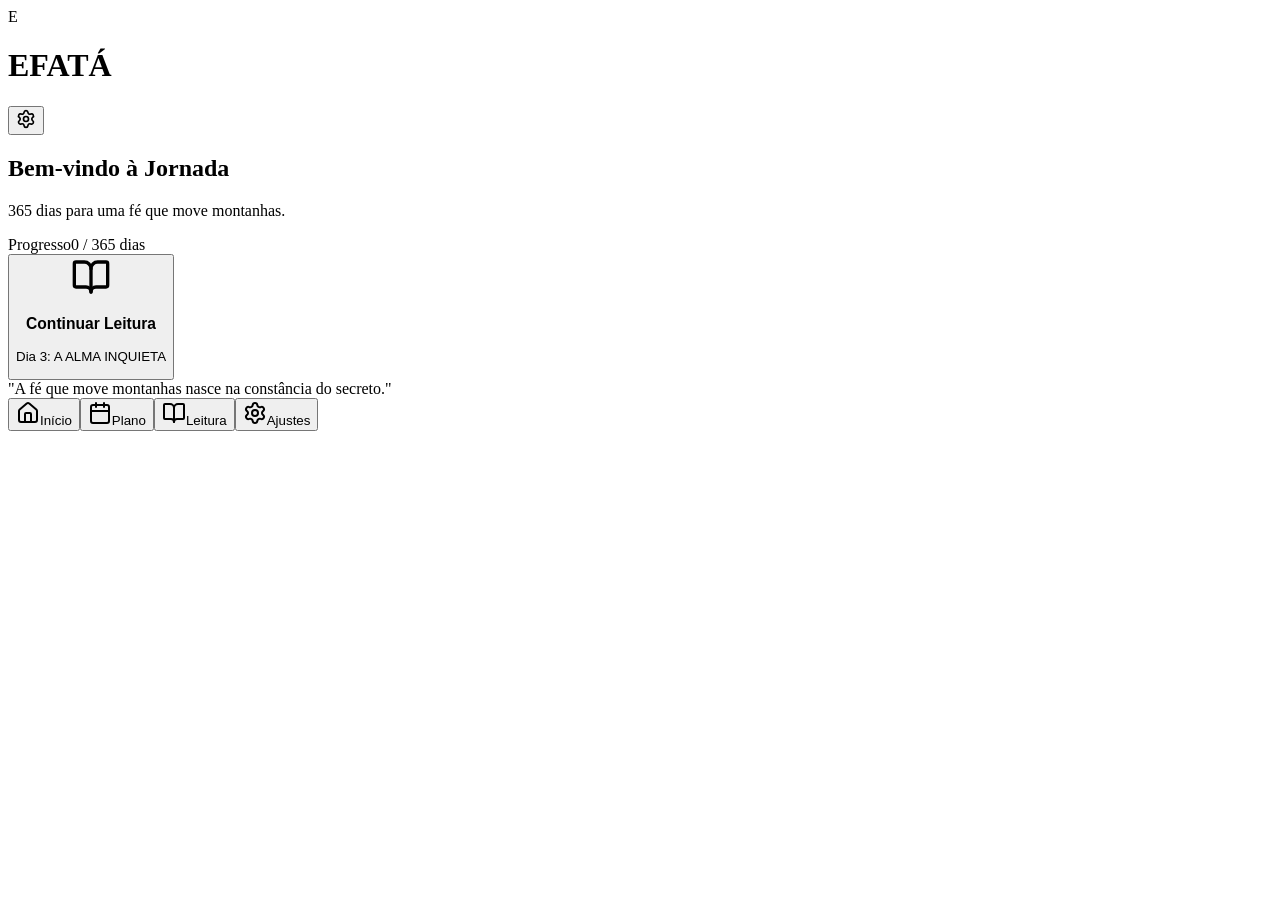
<file: capa.png._files/saved_resource.html>
<!DOCTYPE html>
<!-- saved from url=(0069)https://ais-dev-co6hykme5xnju6vspq6vat-307223869239.us-west2.run.app/ -->
<html lang="en"><head><meta http-equiv="Content-Type" content="text/html; charset=UTF-8">
    
    <meta name="viewport" content="width=device-width, initial-scale=1.0">
    <title>EFATÁ - Devocional Diário</title>
    <link rel="manifest" href="https://ais-dev-co6hykme5xnju6vspq6vat-307223869239.us-west2.run.app/manifest.json">
    <meta name="theme-color" content="#5A5A40">
    <link rel="apple-touch-icon" href="https://cdn-icons-png.flaticon.com/512/3399/3399168.png">
    <script type="module" crossorigin="" src="./index-BQ7ib9eU.js.baixados"></script>
    <link rel="stylesheet" crossorigin="" href="./index-Csw-cnxr.css">
  <link rel="manifest" href="https://ais-dev-co6hykme5xnju6vspq6vat-307223869239.us-west2.run.app/manifest.webmanifest"><script src="./_aistudio-iframe.js.baixados"></script><script src="./html2canvas-pro"></script><style>.aistudio-hover-highlight { box-shadow: inset 0 0 0 0.5px white, inset 0 0 0 1.5px rgba(128,128,128,0.6) !important; }.aistudio-active-highlight { box-shadow: inset 0 0 0 0.5px white, inset 0 0 0 1.5px #87a9ff !important; }#aistudio-focus-mode-tag { position: absolute; display: none; background: #87a9ff; border-radius: 4px; border: 0.5px solid white; z-index: 10000; text-transform: lowercase; padding: 2px 4px; color: #32302c; font-family: Inter, sans-serif; font-size: 12px; font-style: normal; font-weight: 400; line-height: 16px; pointer-events: none; }#aistudio-hover-mode-tag { position: absolute; display: none; background: rgba(128,128,128,0.6); border-radius: 4px; border: 0.5px solid white; z-index: 10000; text-transform: lowercase; padding: 2px 4px; color: white; font-family: Inter, sans-serif; font-size: 12px; font-style: normal; font-weight: 400; line-height: 16px; pointer-events: none; }</style></head>
  <body>
    <div id="root"><div class="min-h-screen flex flex-col transition-colors duration-300 bg-brand-cream text-brand-ink"><header class="sticky top-0 z-30 bg-inherit/80 backdrop-blur-md border-b border-brand-olive/10 px-4 py-3 flex items-center justify-between"><div class="flex items-center gap-2"><div class="w-8 h-8 bg-brand-olive rounded-lg flex items-center justify-center text-white font-serif font-bold">E</div><h1 class="text-xl font-serif font-bold tracking-tight">EFATÁ</h1></div><div class="flex items-center gap-4"><button class="p-2 hover:bg-brand-olive/10 rounded-full transition-colors"><svg xmlns="http://www.w3.org/2000/svg" width="20" height="20" viewBox="0 0 24 24" fill="none" stroke="currentColor" stroke-width="2" stroke-linecap="round" stroke-linejoin="round" class="lucide lucide-settings" aria-hidden="true"><path d="M9.671 4.136a2.34 2.34 0 0 1 4.659 0 2.34 2.34 0 0 0 3.319 1.915 2.34 2.34 0 0 1 2.33 4.033 2.34 2.34 0 0 0 0 3.831 2.34 2.34 0 0 1-2.33 4.033 2.34 2.34 0 0 0-3.319 1.915 2.34 2.34 0 0 1-4.659 0 2.34 2.34 0 0 0-3.32-1.915 2.34 2.34 0 0 1-2.33-4.033 2.34 2.34 0 0 0 0-3.831A2.34 2.34 0 0 1 6.35 6.051a2.34 2.34 0 0 0 3.319-1.915"></path><circle cx="12" cy="12" r="3"></circle></svg></button></div></header><main class="flex-1 overflow-y-auto pb-24"><div class="p-6 max-w-2xl mx-auto space-y-8" style="opacity: 1; transform: none;"><section class="bg-white dark:bg-zinc-800 p-8 rounded-[32px] shadow-sm border border-brand-olive/5"><h2 class="text-3xl font-serif mb-2">Bem-vindo à Jornada</h2><p class="text-zinc-500 dark:text-zinc-300 mb-8">365 dias para uma fé que move montanhas.</p><div class="space-y-3"><div class="flex justify-between text-sm font-medium"><span class="text-brand-olive font-bold uppercase tracking-widest text-[10px]">Progresso</span><span class="text-zinc-400 dark:text-zinc-300">0 / 365 dias</span></div><div class="h-2 bg-zinc-100 dark:bg-zinc-700 rounded-full overflow-hidden"><div class="h-full bg-brand-gold" style="width: 0%;"></div></div></div></section><button class="w-full bg-white dark:bg-zinc-800 p-10 rounded-[32px] border-2 border-brand-olive/10 shadow-sm flex flex-col items-center text-center gap-6 group hover:border-brand-olive/30 transition-all"><div class="w-20 h-20 bg-brand-olive/10 rounded-full flex items-center justify-center group-hover:scale-110 transition-transform text-brand-olive"><svg xmlns="http://www.w3.org/2000/svg" width="40" height="40" viewBox="0 0 24 24" fill="none" stroke="currentColor" stroke-width="2" stroke-linecap="round" stroke-linejoin="round" class="lucide lucide-book-open" aria-hidden="true"><path d="M12 7v14"></path><path d="M3 18a1 1 0 0 1-1-1V4a1 1 0 0 1 1-1h5a4 4 0 0 1 4 4 4 4 0 0 1 4-4h5a1 1 0 0 1 1 1v13a1 1 0 0 1-1 1h-6a3 3 0 0 0-3 3 3 3 0 0 0-3-3z"></path></svg></div><div><h3 class="text-2xl font-serif font-bold text-brand-olive">Continuar Leitura</h3><p class="text-zinc-500 dark:text-zinc-300 text-sm mt-1">Dia 3: A ALMA INQUIETA</p></div></button><div class="text-center italic text-brand-olive/60 dark:text-zinc-500 py-4 font-serif text-lg">"A fé que move montanhas nasce na constância do secreto."</div></div></main><nav class="fixed bottom-0 left-0 right-0 bg-white/80 dark:bg-zinc-800/80 backdrop-blur-xl border-t border-brand-olive/10 px-6 py-5 flex items-center justify-around z-40"><button class="flex flex-col items-center gap-1.5 transition-all text-brand-olive scale-110"><svg xmlns="http://www.w3.org/2000/svg" width="24" height="24" viewBox="0 0 24 24" fill="none" stroke="currentColor" stroke-width="2" stroke-linecap="round" stroke-linejoin="round" class="lucide lucide-house" aria-hidden="true"><path d="M15 21v-8a1 1 0 0 0-1-1h-4a1 1 0 0 0-1 1v8"></path><path d="M3 10a2 2 0 0 1 .709-1.528l7-6a2 2 0 0 1 2.582 0l7 6A2 2 0 0 1 21 10v9a2 2 0 0 1-2 2H5a2 2 0 0 1-2-2z"></path></svg><span class="text-[9px] font-bold uppercase tracking-[0.2em]">Início</span></button><button class="flex flex-col items-center gap-1.5 transition-all text-zinc-400"><svg xmlns="http://www.w3.org/2000/svg" width="24" height="24" viewBox="0 0 24 24" fill="none" stroke="currentColor" stroke-width="2" stroke-linecap="round" stroke-linejoin="round" class="lucide lucide-calendar" aria-hidden="true"><path d="M8 2v4"></path><path d="M16 2v4"></path><rect width="18" height="18" x="3" y="4" rx="2"></rect><path d="M3 10h18"></path></svg><span class="text-[9px] font-bold uppercase tracking-[0.2em]">Plano</span></button><button class="flex flex-col items-center gap-1.5 transition-all text-zinc-400"><svg xmlns="http://www.w3.org/2000/svg" width="24" height="24" viewBox="0 0 24 24" fill="none" stroke="currentColor" stroke-width="2" stroke-linecap="round" stroke-linejoin="round" class="lucide lucide-book-open" aria-hidden="true"><path d="M12 7v14"></path><path d="M3 18a1 1 0 0 1-1-1V4a1 1 0 0 1 1-1h5a4 4 0 0 1 4 4 4 4 0 0 1 4-4h5a1 1 0 0 1 1 1v13a1 1 0 0 1-1 1h-6a3 3 0 0 0-3 3 3 3 0 0 0-3-3z"></path></svg><span class="text-[9px] font-bold uppercase tracking-[0.2em]">Leitura</span></button><button class="flex flex-col items-center gap-1.5 transition-all text-zinc-400"><svg xmlns="http://www.w3.org/2000/svg" width="24" height="24" viewBox="0 0 24 24" fill="none" stroke="currentColor" stroke-width="2" stroke-linecap="round" stroke-linejoin="round" class="lucide lucide-settings" aria-hidden="true"><path d="M9.671 4.136a2.34 2.34 0 0 1 4.659 0 2.34 2.34 0 0 0 3.319 1.915 2.34 2.34 0 0 1 2.33 4.033 2.34 2.34 0 0 0 0 3.831 2.34 2.34 0 0 1-2.33 4.033 2.34 2.34 0 0 0-3.319 1.915 2.34 2.34 0 0 1-4.659 0 2.34 2.34 0 0 0-3.32-1.915 2.34 2.34 0 0 1-2.33-4.033 2.34 2.34 0 0 0 0-3.831A2.34 2.34 0 0 1 6.35 6.051a2.34 2.34 0 0 0 3.319-1.915"></path><circle cx="12" cy="12" r="3"></circle></svg><span class="text-[9px] font-bold uppercase tracking-[0.2em]">Ajustes</span></button></nav></div></div>
  


</body></html>
</file>
<file: capa.png._files/index-Csw-cnxr.css>
<!doctype html>
<html lang="en">
  <head>
    <script type="module" src="/@vite/client"></script>

    <meta charset="UTF-8" />
    <meta name="viewport" content="width=device-width, initial-scale=1.0" />
    <title>EFATÁ - Devocional Diário</title>
    <link rel="manifest" href="/manifest.json" />
    <meta name="theme-color" content="#5A5A40" />
    <link rel="apple-touch-icon" href="https://cdn-icons-png.flaticon.com/512/3399/3399168.png" />
  <script src="/_aistudio-iframe.js"></script></head>
  <body>
    <div id="root"></div>
    <script type="module" src="/src/main.tsx"></script>
  </body>
</html>
</file>
